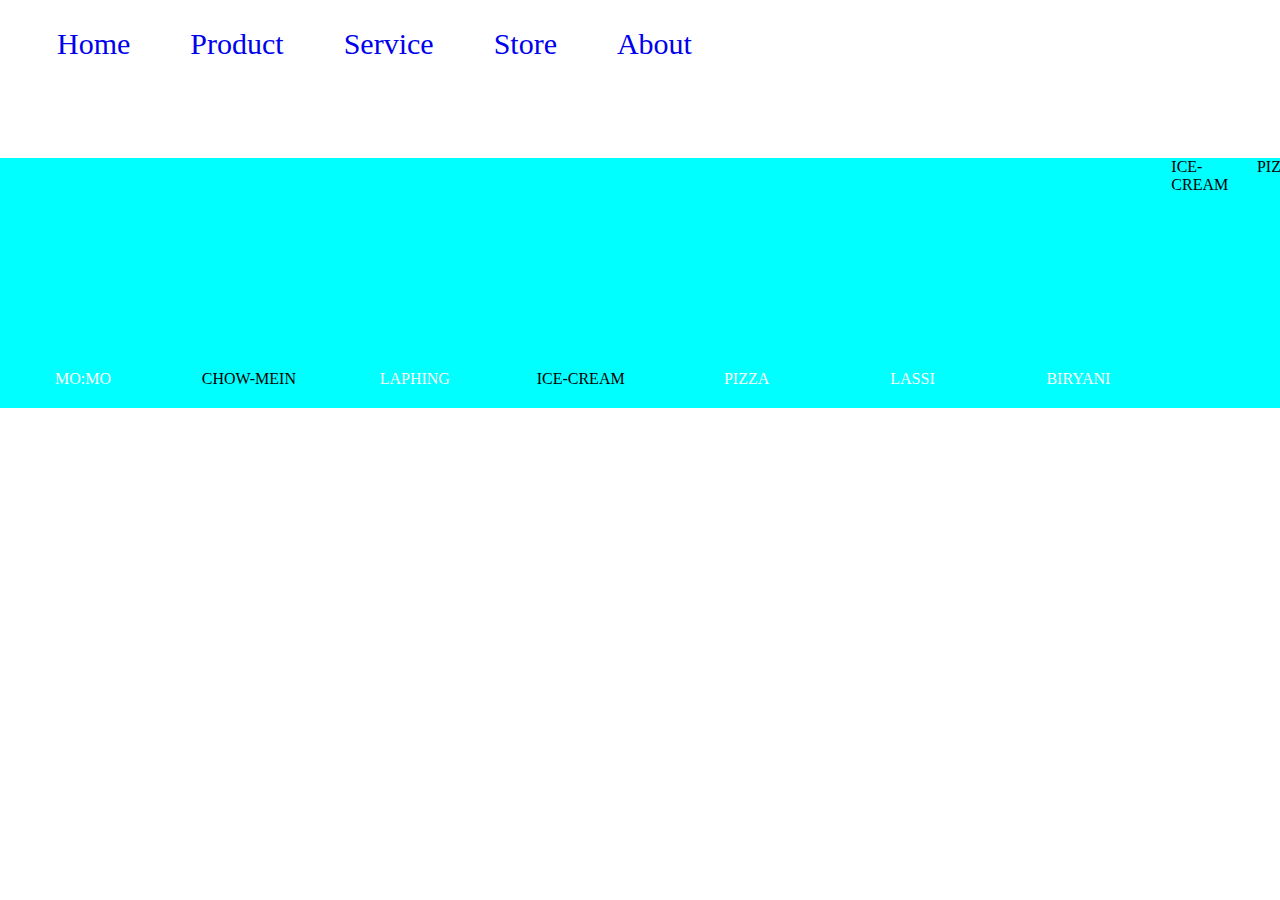
<file: docs/index.html>
<!DOCTYPE html>
<html lang="en">
<head>
  <meta charset="UTF-8">
  <meta name="viewport" content="width=device-width, initial-scale=1.0">
  <link rel="icon" type="images/jpg" href="images/kakashi.jpg">
  <link rel="stylesheet" href="style.css">
  <title>KAKASHI</title>
<link rel="stylesheet" href="https://fonts.googleapis.com/css?family=Tangerine"> 

</head>
<body>
  <header>
    <div class="head">
      <div><a href="#">Home</a></div>
      <div><a href="Products.html">Product</a></div>
      <div><a href="#">Service</a></div>
      <div><a href="#">Store</a></div>
      <div><a href="#">About</a></div>
    </div>

  </header>

  <main>
    <div class="container" >
      <div id="a"> MO:MO</div>
      <div id="b">CHOW-MEIN</div>
      <div id="c">LAPHING</div>
      <div id="d">ICE-CREAM</div>
      <div id="e">PIZZA</div>
       <div id="f"> LASSI</div>
      <div id="g">BIRYANI</div>
      <div id="h"></div>
      <div id="i">ICE-CREAM</div>
      <div id="j">PIZZA</div>
      
    </div>
   </main>  
  <footer>

  </footer>
</body>
</html>
</file>
<file: docs/style.css>
body{
    margin: 0;
    font-family: 'Times New Roman';
   background:url(https://i.pinimg.com/736x/46/23/3f/46233f969bbfe40b5a8f5fe321e63f37.jpg);
       background-repeat:no-repeat;
       background-size: cover;
   
}
    

.head{
    display: flex;

    padding: 27px 57px;

    gap:60px;
    font-size:30px;
    

}
a{
    text-decoration: none;
}
#a{
   
    align-content: end;
   
    margin-left: 10px;
    margin-top: 30px;
    margin-right: 20px;
     margin-bottom: 20px;
    display: inline-block;
    height: 200px;
    width: 150px;
  background-image: url(https://i.pinimg.com/736x/0b/5e/b4/0b5eb439a0fe2c71aa7b427d3402e1ea.jpg);
  background-size: cover;
   text-align:center;
    border-radius: 30px;
    color: white;
}
#b{
     align-content: end;
    margin-top: 30px;
    margin-right: 20px;
      margin-bottom: 20px;
    display: inline-block;
    height: 200px;
    width: 150px;
 background-image: url(https://i.pinimg.com/736x/86/28/60/862860574f79e2f6873852fbab55f87e.jpg);
    text-align: center;
    border-radius: 30px;
    background-size: cover;
    color: rgb(0, 0, 0);
}
#c{
     
     align-content: end;
    margin-top: 30px;
    margin-right: 20px;
      margin-bottom: 20px;
    display: inline-block;
    height: 200px;
    width: 150px;
    
    text-align: center;
    border-radius: 30px;
    background-image: url(https://i.pinimg.com/736x/a8/94/66/a89466edb94b55786156ccd70c12dc71.jpg);
    background-size: cover;
    color:rgb(255, 250, 250);
}
#d{
     align-content: end;
    margin-top: 30px;
    margin-right: 20px;
      margin-bottom: 20px;
    display:inline-block ;
    height: 200px;
    width: 150px;
  background-image: url(https://i.pinimg.com/736x/4b/3f/e7/4b3fe7a1783d94624e22d6e6fabf8e07.jpg);
  background-size: cover;
    text-align: center;
    border-radius: 30px;
    color: rgb(0, 0, 0);
}
#e{
     align-content: end;
    margin-top: 30px;
    margin-right: 20px;
    margin-bottom: 20px;
    display: inline-block;
    height: 200px;
    width: 150px;
color: rgb(255, 255, 255);
    text-align: center;
    border-radius: 30px;
    background-image: url(https://i.pinimg.com/736x/34/f4/8f/34f48f5c56c938642b80b0555e5adf82.jpg);
    background-size: cover;
}
#f{
     align-content: end;
    margin-top: 30px;
    margin-right: 20px;
    margin-bottom: 20px;
    display: inline-block;
    height: 200px;
    width: 150px;
color: rgb(255, 255, 255);
    text-align: center;
    border-radius: 30px;
    background-image: url(https://i.pinimg.com/736x/04/ae/0c/04ae0ce61785f4b1c27365159e1306f2.jpg);
    background-size: cover;
}
#g{
     align-content: end;
    margin-top: 30px;
    margin-right: 20px;
    margin-bottom: 20px;
    display: inline-block;
    height: 200px;
    width: 150px;
color: rgb(255, 255, 255);
    text-align: center;
    border-radius: 30px;
    background-image: url(https://i.pinimg.com/736x/6a/cc/f3/6accf3cefbe7f9779d151e3696018990.jpg);
    background-size: cover;
}
.container{
    background-color: aqua;
    margin-top: 70px;
    display: flex;
    height: fit-content;
    width: fit-content;
  
    justify-content: space-around;
    align-items: flex-start;
    
}
</file>
